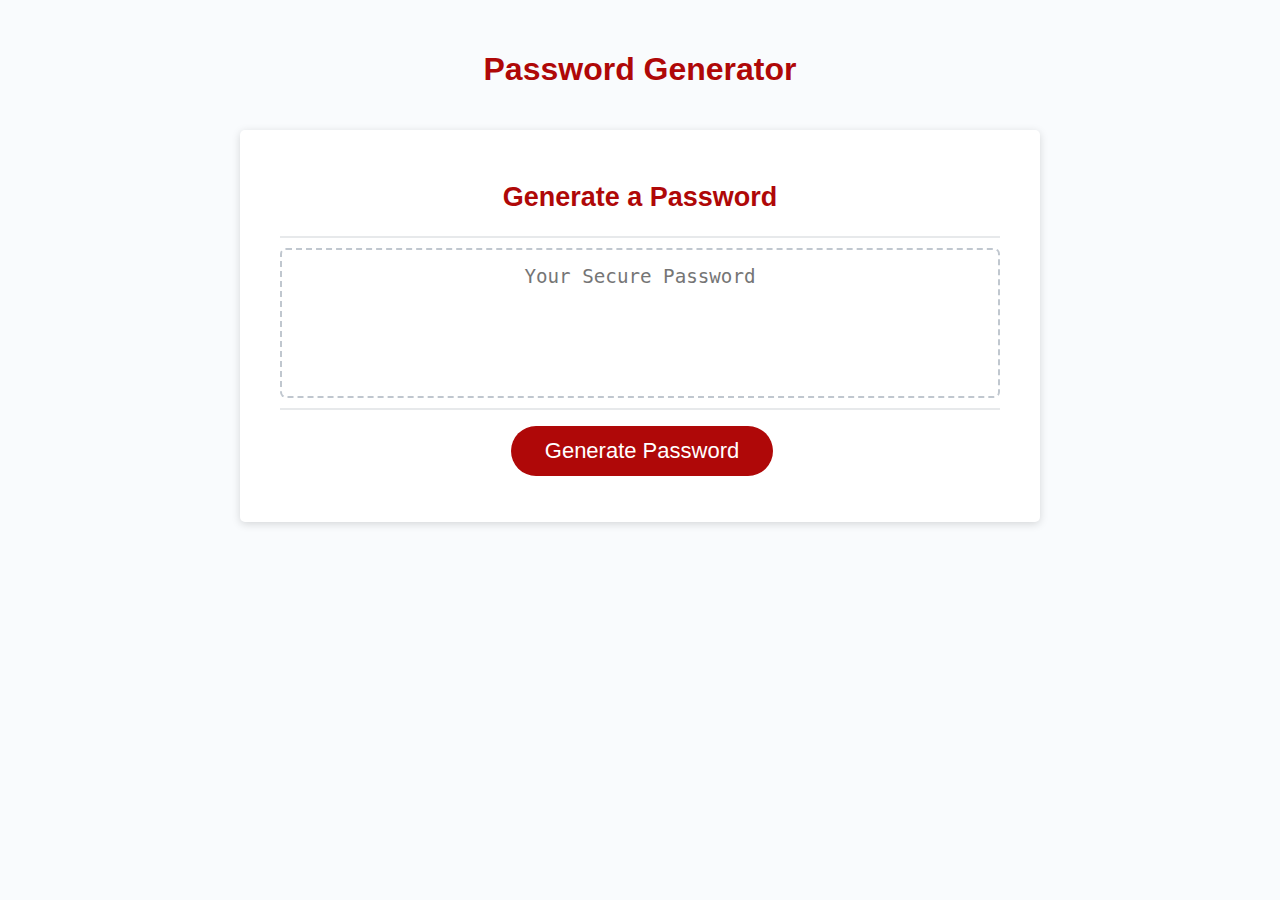
<file: index.html>
<!DOCTYPE html>
<html lang="en">

  <head>
    <meta charset="UTF-8" />
    <meta name="viewport" content="width=device-width, initial-scale=1.0" />
    <meta http-equiv="X-UA-Compatible" content="ie=edge" />
    <title>Password Generator</title>
    <link rel="stylesheet" href="style.css" />
  </head>

  <!-- Drive the password generator -->
  <body>
    <div class="wrapper">
      <header>
        <h1>Password Generator</h1>
      </header>

      <div class="card">
        <div class="card-header">
          <h2>Generate a Password</h2>
        </div>
        
        <!-- Define the region where the generated password will go-->
        <div class="card-body">
          <textarea
            readonly
            id="password"
            placeholder="Your Secure Password"
            aria-label="Generated Password"
          ></textarea>
        </div>

        <!-- Invoke the process of acquring user input and generating the password. -->
        <div class="card-footer">
          <button id="generate" class="btn">Generate Password</button>
        </div>

      </div>
    </div>
    
    <!-- Load the Javascript file that does all the work.-->
    <script src="script.js"></script>
  </body>
</html>
</file>
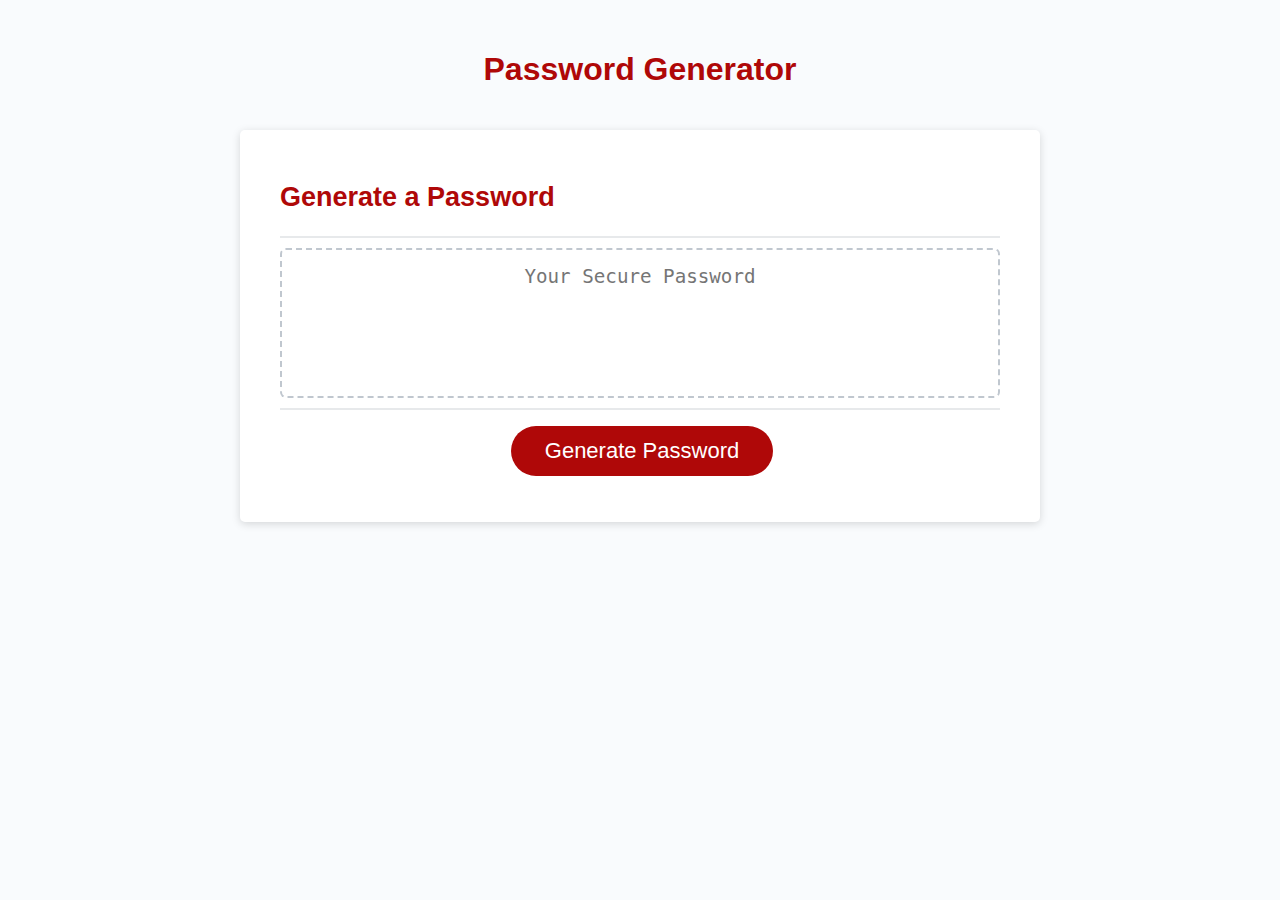
<file: Develop/index.html>
<!DOCTYPE html>
<html lang="en">
  <head>
    <meta charset="UTF-8" />
    <meta name="viewport" content="width=device-width, initial-scale=1.0" />
    <meta http-equiv="X-UA-Compatible" content="ie=edge" />
    <title>Password Generator</title>
    <link rel="stylesheet" href="style.css" />
  </head>

  <body>
    <div class="wrapper">
      <header>
        <h1>Password Generator</h1>
      </header>

      <div class="card">
        <div class="card-header">
          <h2>Generate a Password</h2>
        </div>

        <div class="card-body">
          <textarea
            readonly
            id="password"
            placeholder="Your Secure Password"
            aria-label="Generated Password"
          ></textarea>
        </div>

        <div class="card-footer">
          <button id="generate" class="btn">Generate Password</button>
        </div>

      </div>
    </div>
    
    <script src="script.js"></script>
  </body>
</html>
</file>
<file: style.css>
*,
*::before,
*::after {
  box-sizing: border-box;
}

html,
body,
.wrapper {
  height: 100%;
  margin: 0;
  padding: 0;
}

body {
  font-family: sans-serif;
  background-color: #f9fbfd;
}

.wrapper {
  padding-top: 30px;
  padding-left: 20px;
  padding-right: 20px;
}

header {
  text-align: center;
  padding: 20px;
  padding-top: 0px;
  color: hsl(206, 17%, 28%);
}

.card {
  background-color: hsl(0, 0%, 100%);
  border-radius: 5px;
  border-width: 1px;
  box-shadow: rgba(0, 0, 0, 0.15) 0px 2px 8px 0px;
  color: hsl(206, 17%, 28%);
  font-size: 18px;
  margin: 0 auto;
  max-width: 800px;
  padding: 30px 40px;
}

.card-header::after {
  content: " ";
  display: block;
  width: 100%;
  background: #e7e9eb;
  height: 2px;
}

.card-body {
  min-height: 100px;
}

.card-footer {
  text-align: center;
}

.card-footer::before {
  content: " ";
  display: block;
  width: 100%;
  background: #e7e9eb;
  height: 2px;
}

.card-footer::after {
  content: " ";
  display: block;
  clear: both;
}

header h1, .card-header h2{
  color: hsl(360, 91%, 36%);
  text-align: center;
}

.btn {
  border: none;
  background-color: hsl(360, 91%, 36%);
  border-radius: 25px;
  box-shadow: rgba(0, 0, 0, 0.1) 0px 1px 6px 0px rgba(0, 0, 0, 0.2) 0px 1px 1px
    0px;
  color: hsl(0, 0%, 100%);
  display: inline-block;
  font-size: 22px;
  line-height: 22px;
  margin: 16px 16px 16px 20px;
  padding: 14px 34px;
  text-align: center;
  cursor: pointer;
}

.btn:focus {
  outline: none;           /* remvove the bounding box when the button is clicked */
}

button[disabled] {
  cursor: default;
  background: #c0c7cf;
}

.float-right {
  float: right;
}

#password {
  -webkit-appearance: none;
  -moz-appearance: none;
  appearance: none;
  border: none;
  display: block;
  width: 100%;
  padding-top: 15px;
  padding-left: 15px;
  padding-right: 15px;
  padding-bottom: 85px;
  font-size: 1.2rem;
  text-align: center;
  margin-top: 10px;
  margin-bottom: 10px;
  border: 2px dashed #c0c7cf;
  border-radius: 6px;
  resize: none;
  overflow: hidden;
}

@media (max-width: 690px) {
  .btn {
    font-size: 1rem;
    margin: 16px 0px 0px 0px;
    padding: 10px 15px;
  }

  #password {
    font-size: 1rem;
  }
}

@media (max-width: 500px) {
  .btn {
    font-size: 0.8rem;
  }
}
</file>
<file: Develop/style.css>
*,
*::before,
*::after {
  box-sizing: border-box;
}

html,
body,
.wrapper {
  height: 100%;
  margin: 0;
  padding: 0;
}

body {
  font-family: sans-serif;
  background-color: #f9fbfd;
}

.wrapper {
  padding-top: 30px;
  padding-left: 20px;
  padding-right: 20px;
}

header {
  text-align: center;
  padding: 20px;
  padding-top: 0px;
  color: hsl(206, 17%, 28%);
}

.card {
  background-color: hsl(0, 0%, 100%);
  border-radius: 5px;
  border-width: 1px;
  box-shadow: rgba(0, 0, 0, 0.15) 0px 2px 8px 0px;
  color: hsl(206, 17%, 28%);
  font-size: 18px;
  margin: 0 auto;
  max-width: 800px;
  padding: 30px 40px;
}

.card-header::after {
  content: " ";
  display: block;
  width: 100%;
  background: #e7e9eb;
  height: 2px;
}

.card-body {
  min-height: 100px;
}

.card-footer {
  text-align: center;
}

.card-footer::before {
  content: " ";
  display: block;
  width: 100%;
  background: #e7e9eb;
  height: 2px;
}

.card-footer::after {
  content: " ";
  display: block;
  clear: both;
}

header h1, .card-header h2{
  color: hsl(360, 91%, 36%);
}

.btn {
  border: none;
  background-color: hsl(360, 91%, 36%);
  border-radius: 25px;
  box-shadow: rgba(0, 0, 0, 0.1) 0px 1px 6px 0px rgba(0, 0, 0, 0.2) 0px 1px 1px
    0px;
  color: hsl(0, 0%, 100%);
  display: inline-block;
  font-size: 22px;
  line-height: 22px;
  margin: 16px 16px 16px 20px;
  padding: 14px 34px;
  text-align: center;
  cursor: pointer;
}

.btn:focus {
  outline: none;           /* remvove the bounding box when the button is clicked */
}

button[disabled] {
  cursor: default;
  background: #c0c7cf;
}

.float-right {
  float: right;
}

#password {
  -webkit-appearance: none;
  -moz-appearance: none;
  appearance: none;
  border: none;
  display: block;
  width: 100%;
  padding-top: 15px;
  padding-left: 15px;
  padding-right: 15px;
  padding-bottom: 85px;
  font-size: 1.2rem;
  text-align: center;
  margin-top: 10px;
  margin-bottom: 10px;
  border: 2px dashed #c0c7cf;
  border-radius: 6px;
  resize: none;
  overflow: hidden;
}

@media (max-width: 690px) {
  .btn {
    font-size: 1rem;
    margin: 16px 0px 0px 0px;
    padding: 10px 15px;
  }

  #password {
    font-size: 1rem;
  }
}

@media (max-width: 500px) {
  .btn {
    font-size: 0.8rem;
  }
}
</file>
